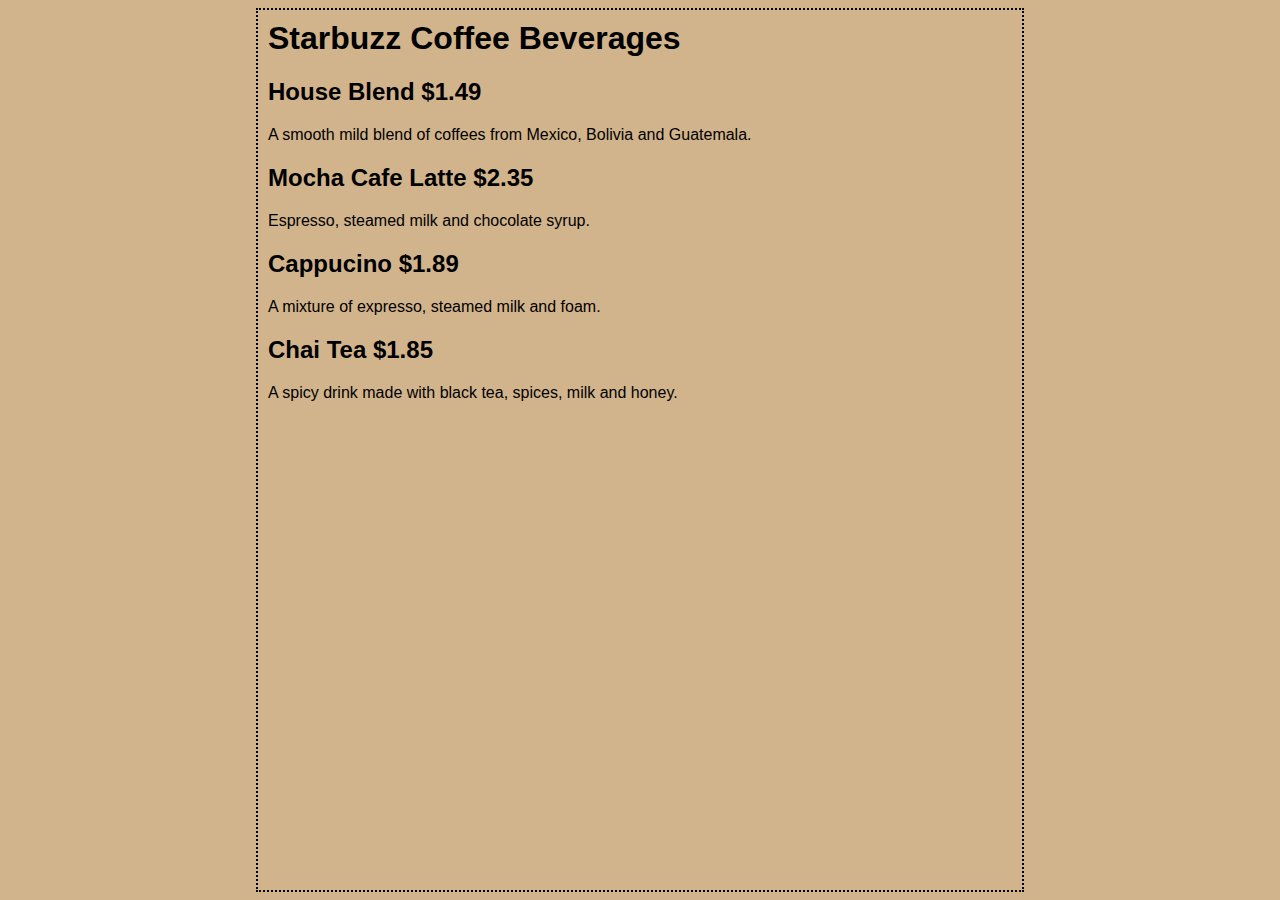
<file: Starbuzz Exercise/index.html>
<html>
	<head>
		<title>Starbuzz Coffee</title>
		<link rel="stylesheet" href="SCcss.css" type="text/css" media="screen">		
	</head>
	<body>
		<h1>Starbuzz Coffee Beverages</h1>
		<h2>House Blend $1.49</h2>
			<p>A smooth mild blend of coffees from Mexico, 
				Bolivia and Guatemala.</p>
		<h2>Mocha Cafe Latte $2.35</h2>
			<p>Espresso, steamed milk and chocolate syrup.</p>
		<h2>Cappucino $1.89</h2>
			<p>A mixture of expresso, steamed milk and foam.</p>
		<h2>Chai Tea $1.85</h2>
			<p>A spicy drink made with black tea, spices, milk and honey.</p>
	</body>
</html>
</file>
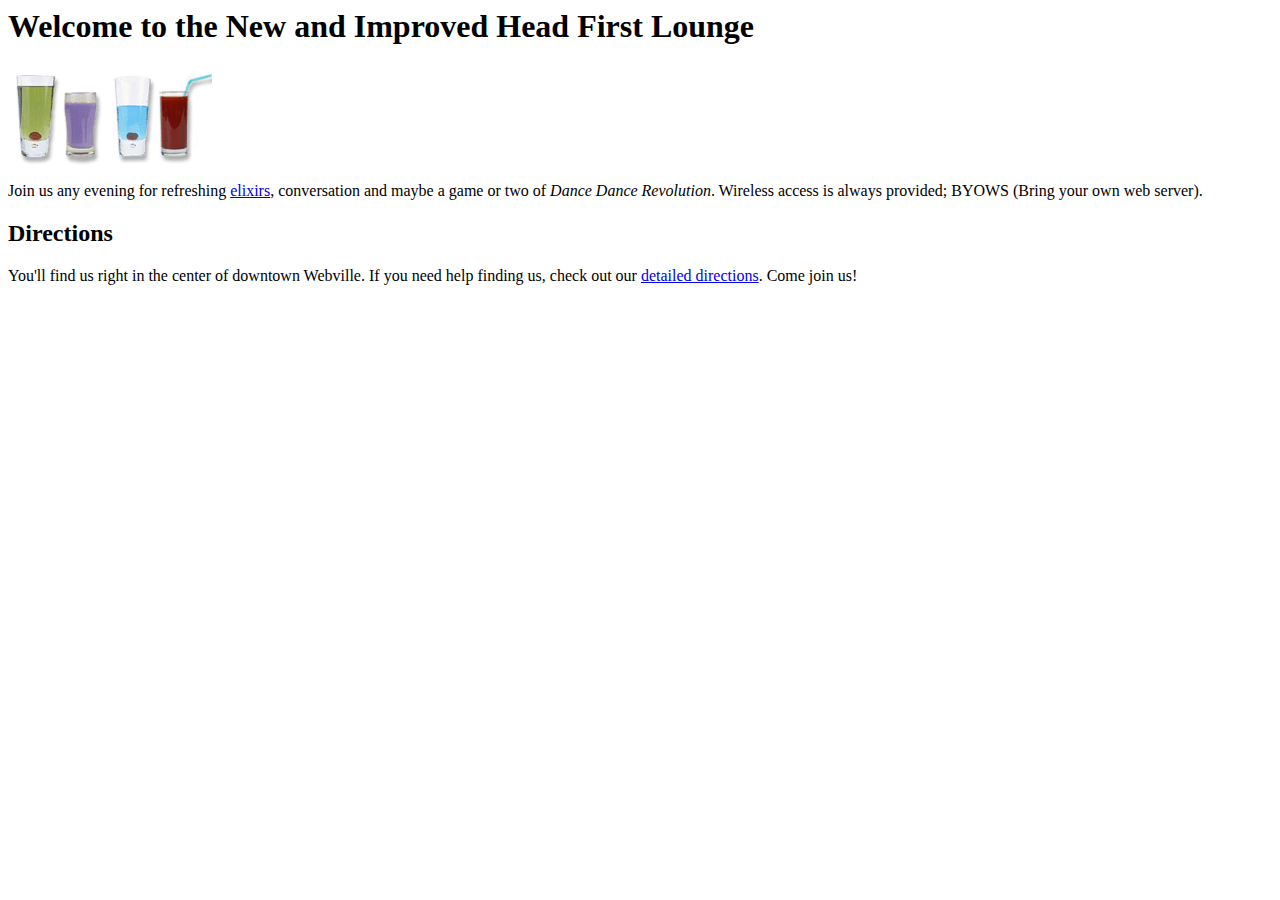
<file: Lounge/lounge from headfirst.html>
<html>
  <head>
    <title>Head First Lounge</title>
  </head>
  <body>
    <h1>Welcome to the New and Improved Head First Lounge</h1>
    <img src="images/drinks.gif">
    <p>
       Join us any evening for 
       refreshing <a href="beverages/elixir.html">elixirs</a>, 
       conversation and maybe a game or two of 
       <em>Dance Dance Revolution</em>.
       Wireless access is always provided;  
       BYOWS (Bring your own web server).
    </p>
    <h2>Directions</h2>
    <p>
      You'll find us right in the center of downtown Webville.   
      If you need help finding us, check out 
      our <a href="about/directions.html">detailed directions</a>. 
      Come join us!
    </p>
  </body>
</html>
</file>
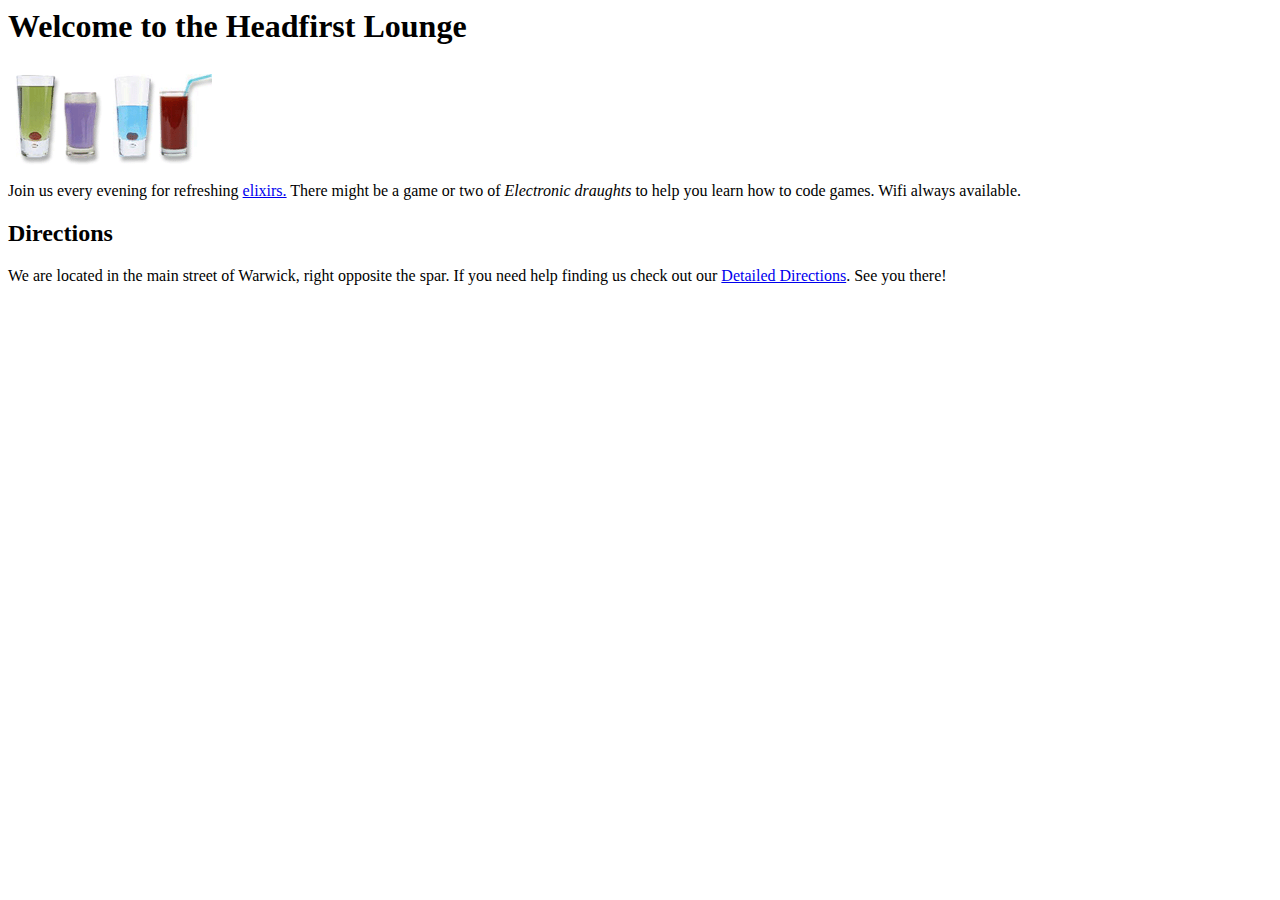
<file: Lounge/lounge.html>
<html>
	<head>
		<title>Headfirst Lounge</title>
	</head>
	<body>
		<h1>Welcome to the Headfirst Lounge</h1>
		<img src="images/drinks.gif">
		<p>Join us every evening for 
			 refreshing <a href="beverages/elixir.html">elixirs.</a> 
			 There might be a game or two
		   of <em> Electronic draughts </em> to help
		   you learn how to code games. Wifi always available. 
		</p>
		<h2>Directions</h2>
		<p>We are located in the main street
			of Warwick, right opposite the spar.	
			If you need help finding us check out our
			<a href="about/directions.html">Detailed Directions</a>.
			See you there!
		</p>
	</body>
</html>
</file>
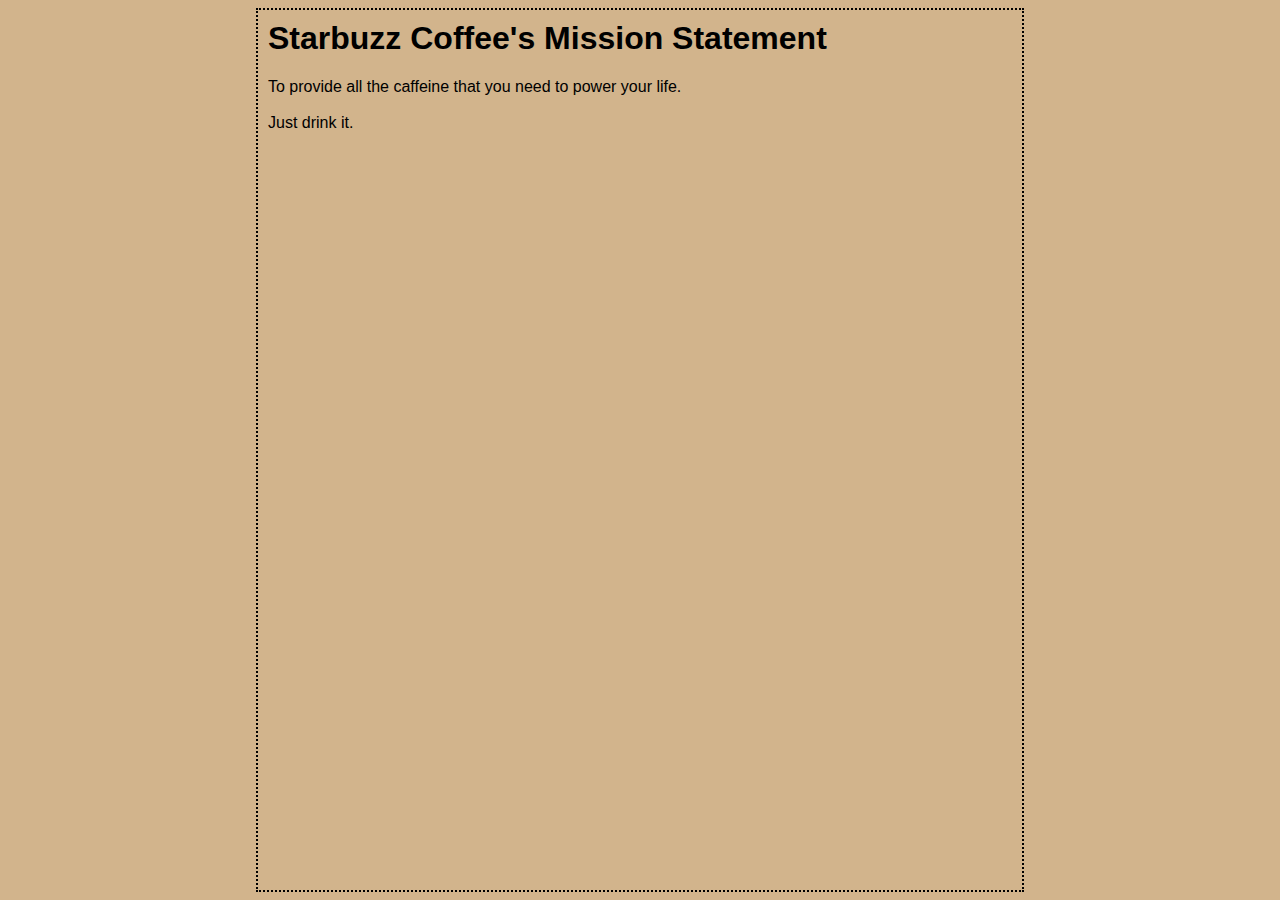
<file: Starbuzz Exercise/mission.html>
<html>
	<head>
		<title>Starbuzz Coffee Mission Statement</title>
		<link rel="stylesheet" href="SCcss.css" type="text/css" media="screen">		
	</head>
	<body>
		<h1>Starbuzz Coffee's Mission Statement</h1>
			<p>To provide all the caffeine that you need to power your life. 
					<br></br>
					Just drink it. 
			</p>
	</body>
</html>
</file>
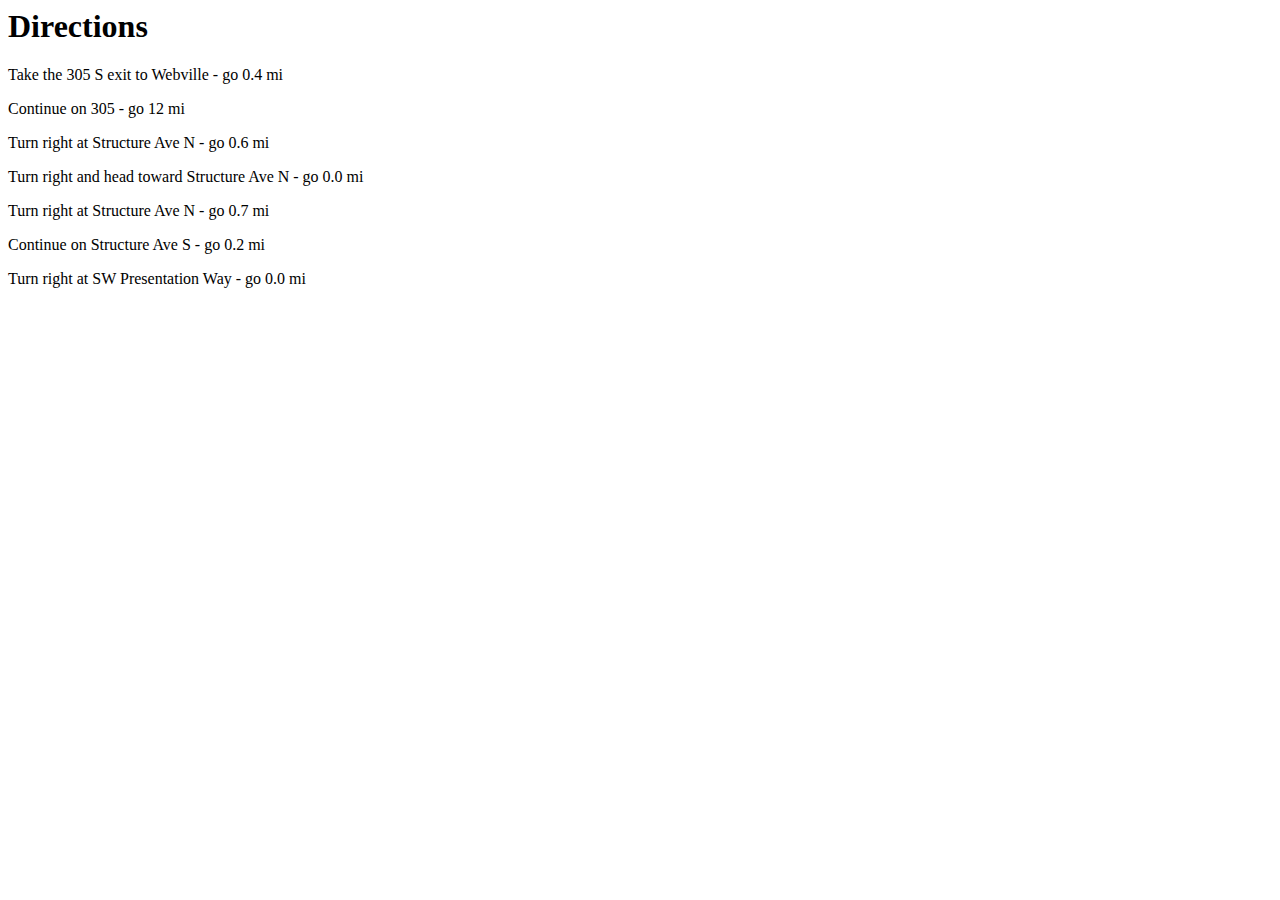
<file: Lounge/about/directions.html>
<html>
  <head>
    <title>Head First Lounge Directions</title>
  </head>
  <body>
    <h1>Directions</h1>
    <p>Take the 305 S exit to Webville - go 0.4 mi</p>
    <p>Continue on 305 - go 12 mi</p>
    <p>Turn right at Structure Ave N - go 0.6 mi</p>
    <p>Turn right and head toward Structure Ave N - go 0.0 mi</p>
    <p>Turn right at Structure Ave N - go 0.7 mi</p>
    <p>Continue on Structure Ave S - go 0.2 mi</p>
    <p>Turn right at SW Presentation Way - go 0.0 mi</p>
  </body>
</html>
</file>
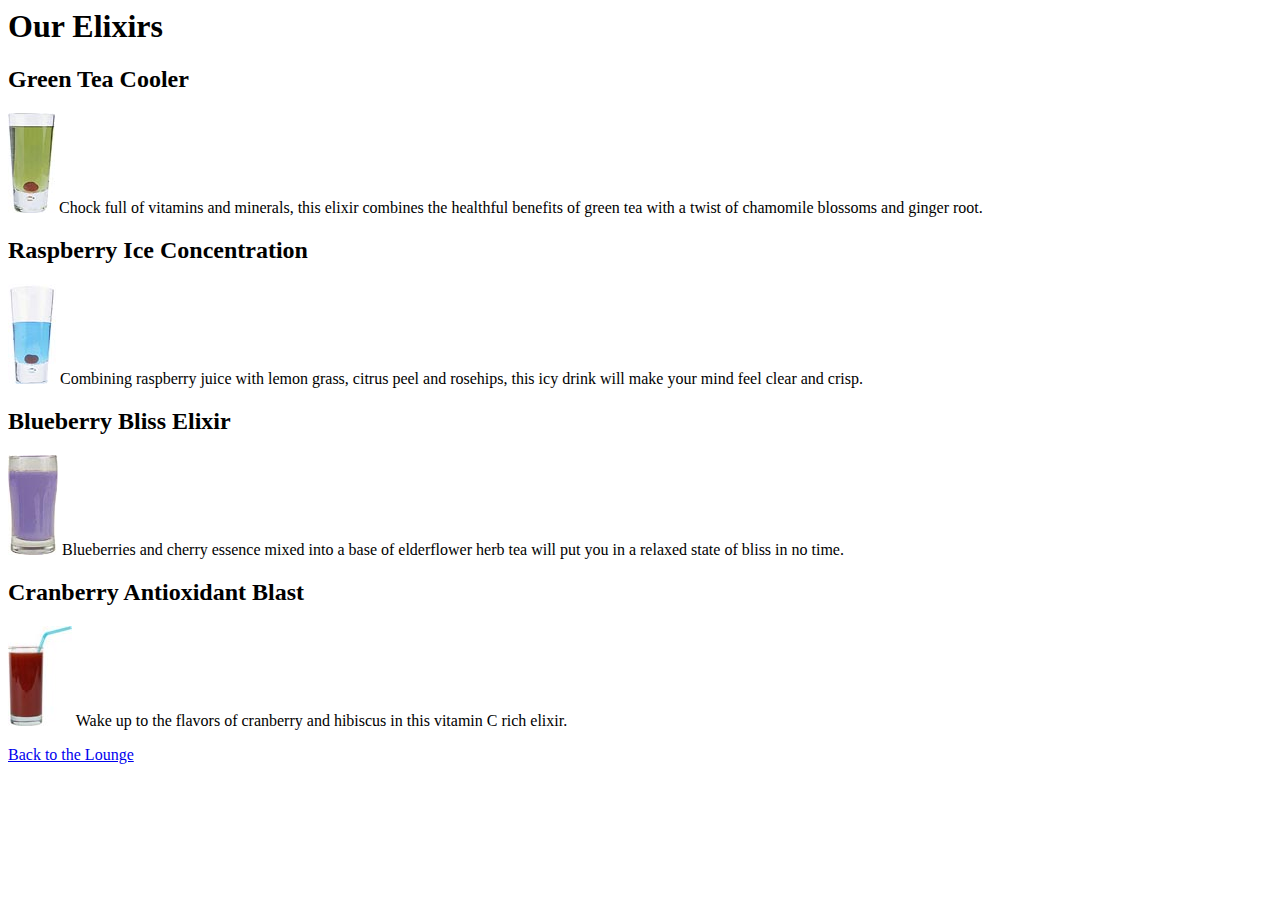
<file: Lounge/beverages/elixir.html>
<html>
  <head>
    <title>Head First Lounge Elixirs</title>
  </head>
  <body>
    <h1>Our Elixirs</h1>

    <h2>Green Tea Cooler</h2>
    <p>
      <img src="../images/green.jpg">
      Chock full of vitamins and minerals, this elixir
      combines the healthful benefits of green tea with
      a twist of chamomile blossoms and ginger root.
    </p>
    <h2>Raspberry Ice Concentration</h2>
    <p>
      <img src="../images/lightblue.jpg">
      Combining raspberry juice with lemon grass,
      citrus peel and rosehips, this icy drink
      will make your mind feel clear and crisp.
    </p>
    <h2>Blueberry Bliss Elixir</h2>
    <p>
      <img src="../images/blue.jpg">
      Blueberries and cherry essence mixed into a base
      of elderflower herb tea will put you in a relaxed
      state of bliss in no time.
    </p>
    <h2>Cranberry Antioxidant Blast</h2>
    <p>
      <img src="../images/red.jpg">
      Wake up to the flavors of cranberry and hibiscus
      in this vitamin C rich elixir.
    </p>
	<p>
		<a href="../lounge.html">Back to the Lounge</a>
	</p>
  </body>
</html>
</file>
<file: Starbuzz Exercise/SCcss.css>
body {
	background-color: #d2b48c;
	margin-left: 20%;
	margin-right: 20%;
	border: 2px dotted black;
	padding: 10px 10px 10px 10px;
	font-family: sans-serif;
	}
</file>
